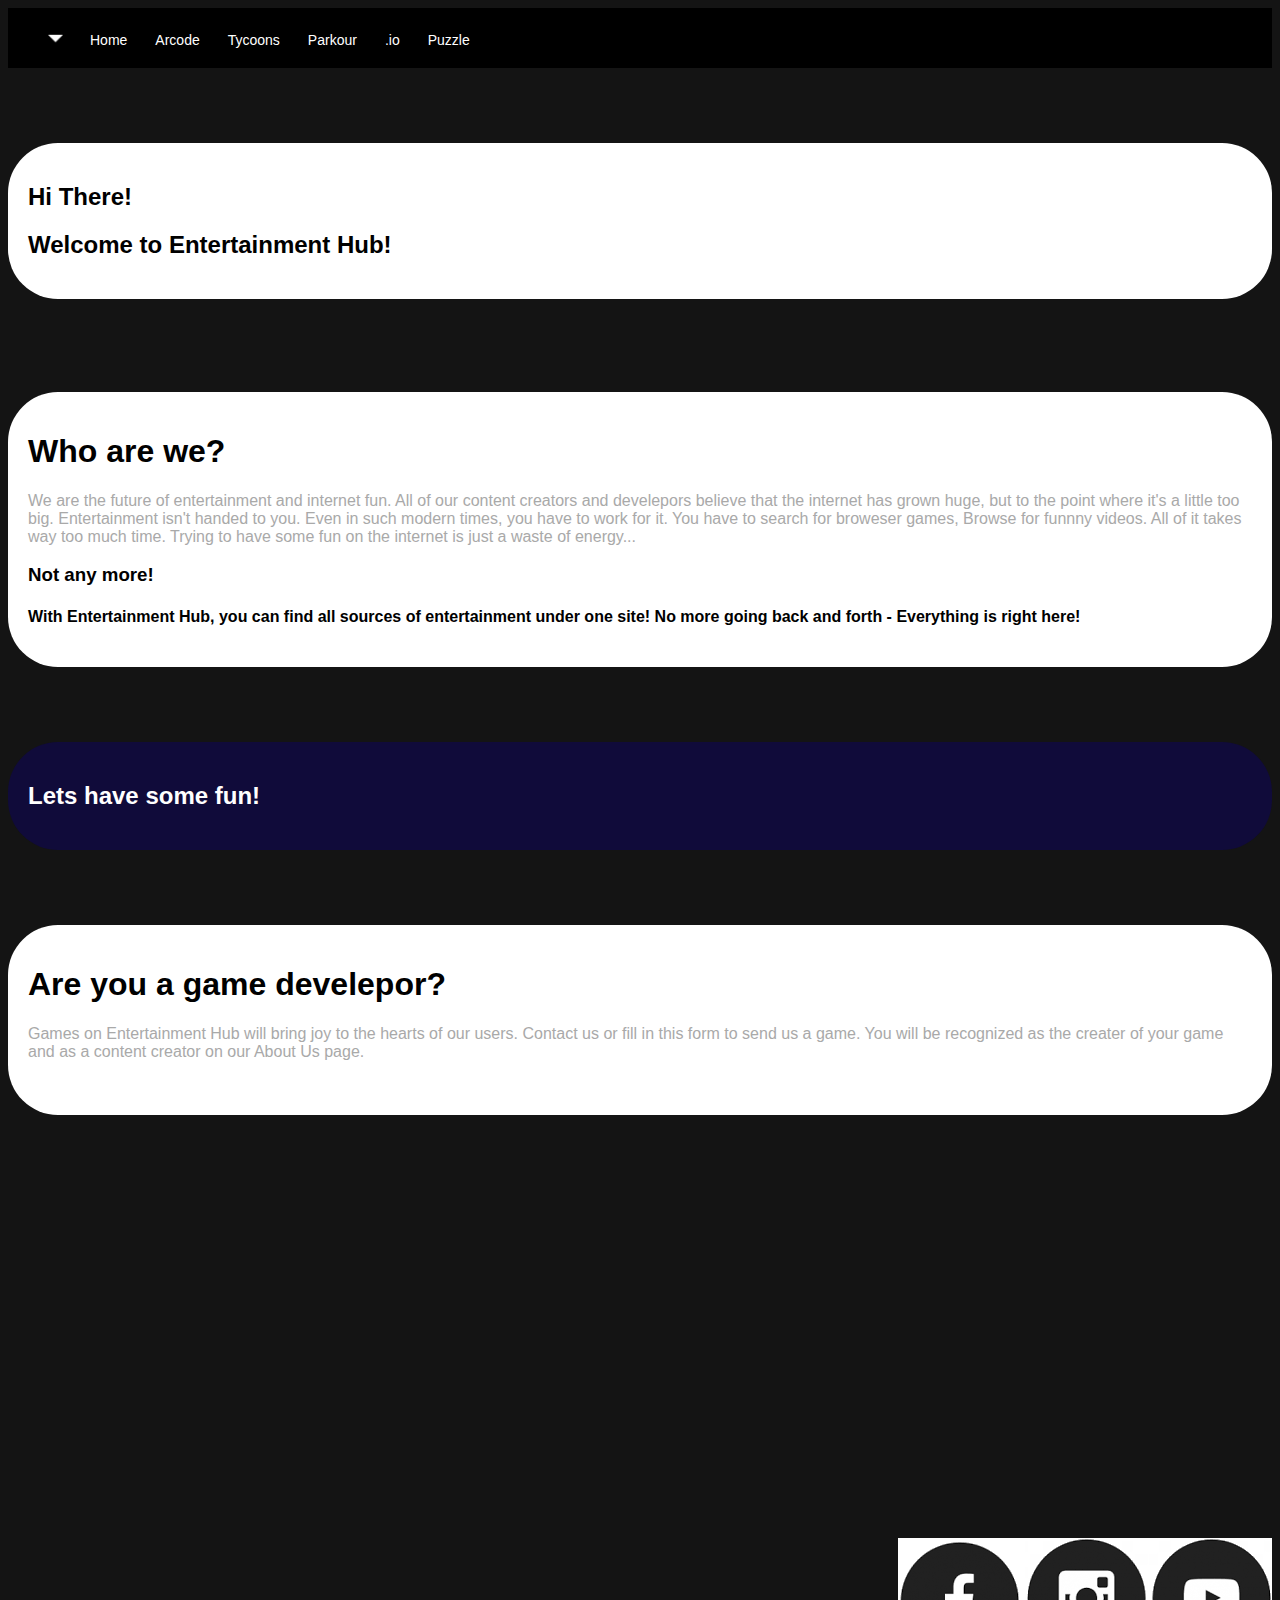
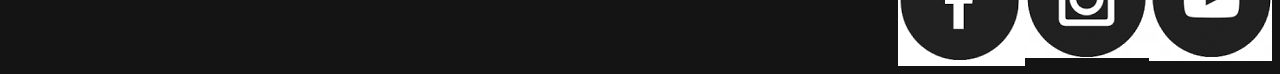
<file: index.html>
<!DOCTYPTE html>

<html>


    <head>


        <title>

            My first Webpage

        </title>


        <link rel = "stylesheet" type="text/css" href = "style.css"/> 

    </head>
                        
            <nav >

                
                <ul>
                    
                    <li>  <img src = "/IMG-FILES/down.png" width = "15px" hieght = "20px" margin = "40px" style = "filter: invert(100%) sepia(3%) saturate(4%) hue-rotate(349deg) brightness(117%) contrast(100%)"; /> <a href = "#"></a>
                    
                        <ul>
                            <li><a href = "#">Launcher</a></li>
                            <li><a href = "#">About Us</a></li>
                            <li><a href = "#">Jobs</a></li>
                            <li><a href = "#">Content Creators</a></li>
                            <li><a href = "#">Contact Us</a></li>
                            <li><a href = "#">Log</a></li>
                        </ul>
                    </li>


                    <li><a href = "#">Home</a></li>
                    <li><a href = "#">Arcode</a></li>
                    <li><a href = "#">Tycoons</a></li>
                    <li><a href = "#">Parkour</a></li>
                    <li><a href = "#">.io</a></li>
                    <li><a href = "#">Puzzle</a></li>


                    

                </ul>
            </nav>
      

        <div class = "welcome">
            <h2>Hi There!</h2>

       
            <h2>Welcome to Entertainment Hub!</h2>
        </div>

        <br>

        <div class = "welcome">
            <h1>Who are we?</h1>

            <p>We are the future of entertainment and internet fun. 
                All of our content creators and develepors believe 
                that the internet has grown huge, but to the point
                 where it's a little too big. Entertainment isn't 
                 handed to you. Even in such modern 
                 times, you have  to work for it. You have to search for broweser 
                 games, Browse for funnny videos. All of it takes way too much time. 
                 Trying to have some fun on the internet is just a 
                 waste of energy...</p>

            <h3>Not any more!</h3>

            <h4>With Entertainment Hub, you can find all sources of entertainment under one site! No more going back and forth - Everything is right here! </h4>

           
            </div>
            
            <div class = "fun">

                 <h2>Lets have some fun!</h2>

            </div>

            <div class = "welcome">
                <h1>Are you a game develepor?</h1>
    
                <p>Games on Entertainment Hub will bring joy to the hearts of our users. Contact us or fill in this form to send us a game. You will be recognized as the creater of your game and as a content creator on our About Us page.</p>

                <a href = "Form.html"> Form</a>

                </div>


        <div class = "footer">


            <a href = "https://www.youtube.com/watch?v=xvFZjo5PgG0">
                <img src = "Icons/fb.png"/>
            </a>

        
            <a href = "https://www.youtube.com/watch?v=xvFZjo5PgG0">
                <img src = "Icons/insta.png"/>
            </a>

        
            <a href = "https://www.youtube.com/watch?v=xvFZjo5PgG0">
                <img src = "Icons/youtube.png"/>
            </a>


        </div>
      

        
    
    </body>

    </body>

</html>
</file>
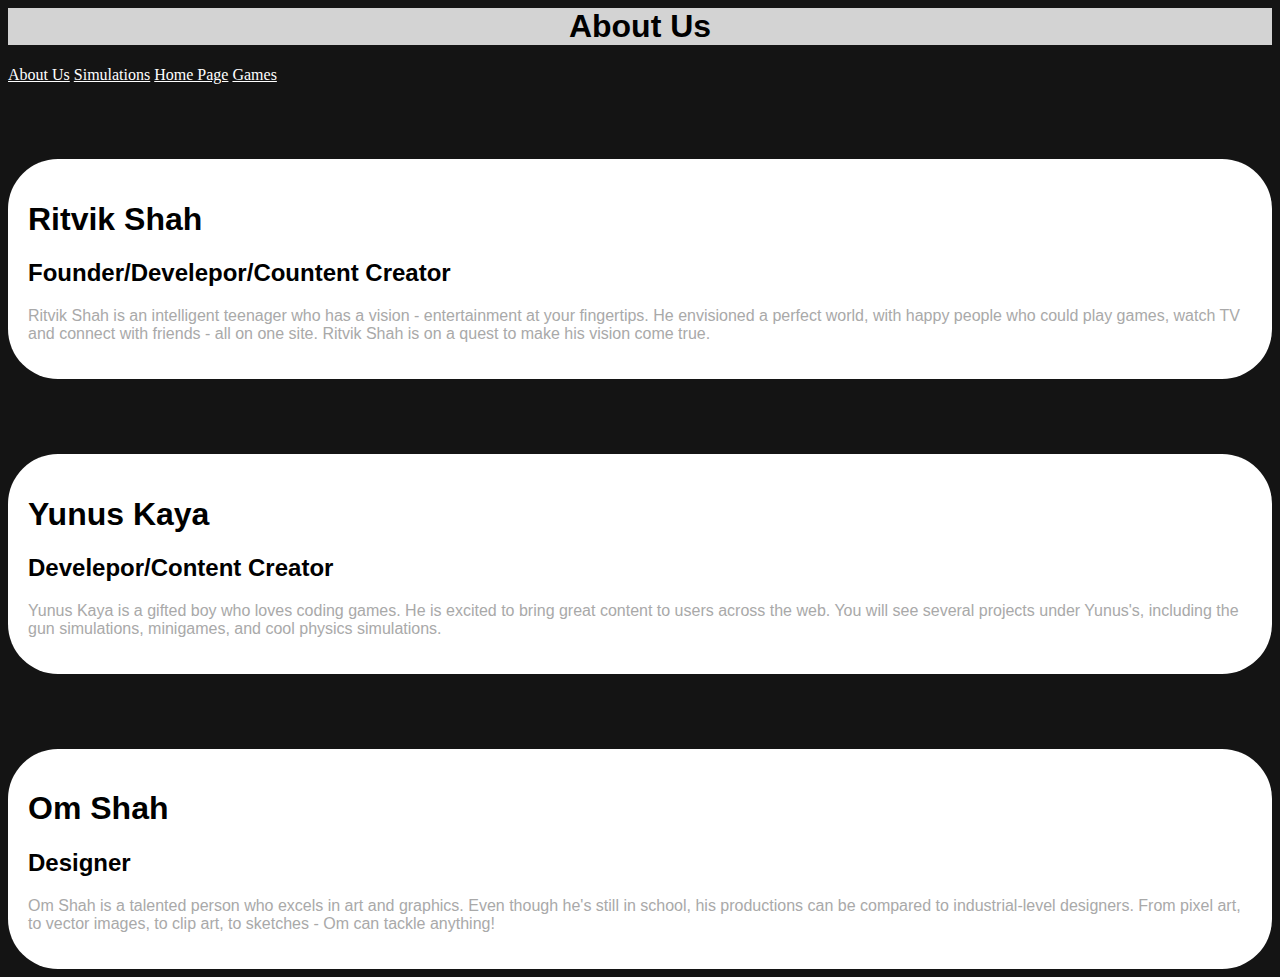
<file: aboutMe.html>
<!DOCTYPTE html>

<html>


    <head>


        <title>

            About Us

        </title>

        <link rel = "stylesheet" type="text/css" href = "style.css"/> 

    </head>

    <body>

        <div class = "header">

            <h1 align = "center"> About Us</h1>

            
        </div>


        <div class = "menu">
                
            <a href = "aboutMe.html">About Us</a>
            <a href = "Simulations.html"> Simulations</a>
            <a href = "index.html">Home Page</a>
            <a href = "Games.html"> Games</a>


        </div>

        <div class = "welcome">
        <h1>Ritvik Shah</h1>
        <h2>Founder/Develepor/Countent Creator</h2>
        <p>Ritvik Shah is an intelligent teenager who has a vision - entertainment at your fingertips. He envisioned a perfect world, with happy people who could play games, watch TV and connect with friends - all on one site. Ritvik Shah is on a quest to make his vision come true.</p>
        </div>

        <div class = "welcome">
        <h1>Yunus Kaya</h1>
        <h2>Develepor/Content Creator</h2>
        <p>Yunus Kaya is a gifted boy who loves coding games. He is excited to bring great content to users across the web. You will see several projects under Yunus's, including the gun simulations, minigames, and cool physics simulations.</p>
        </div>

        <div class = "welcome">
        <h1>Om Shah</h1>
        <h2>Designer</h2>
        <p>Om Shah is a talented person who excels in art and graphics. Even though he's still in school, his productions can be compared to industrial-level designers. From pixel art, to vector images, to clip art, to sketches - Om can tackle anything!</p>
        </div>
       



    </body>

</html>
</file>
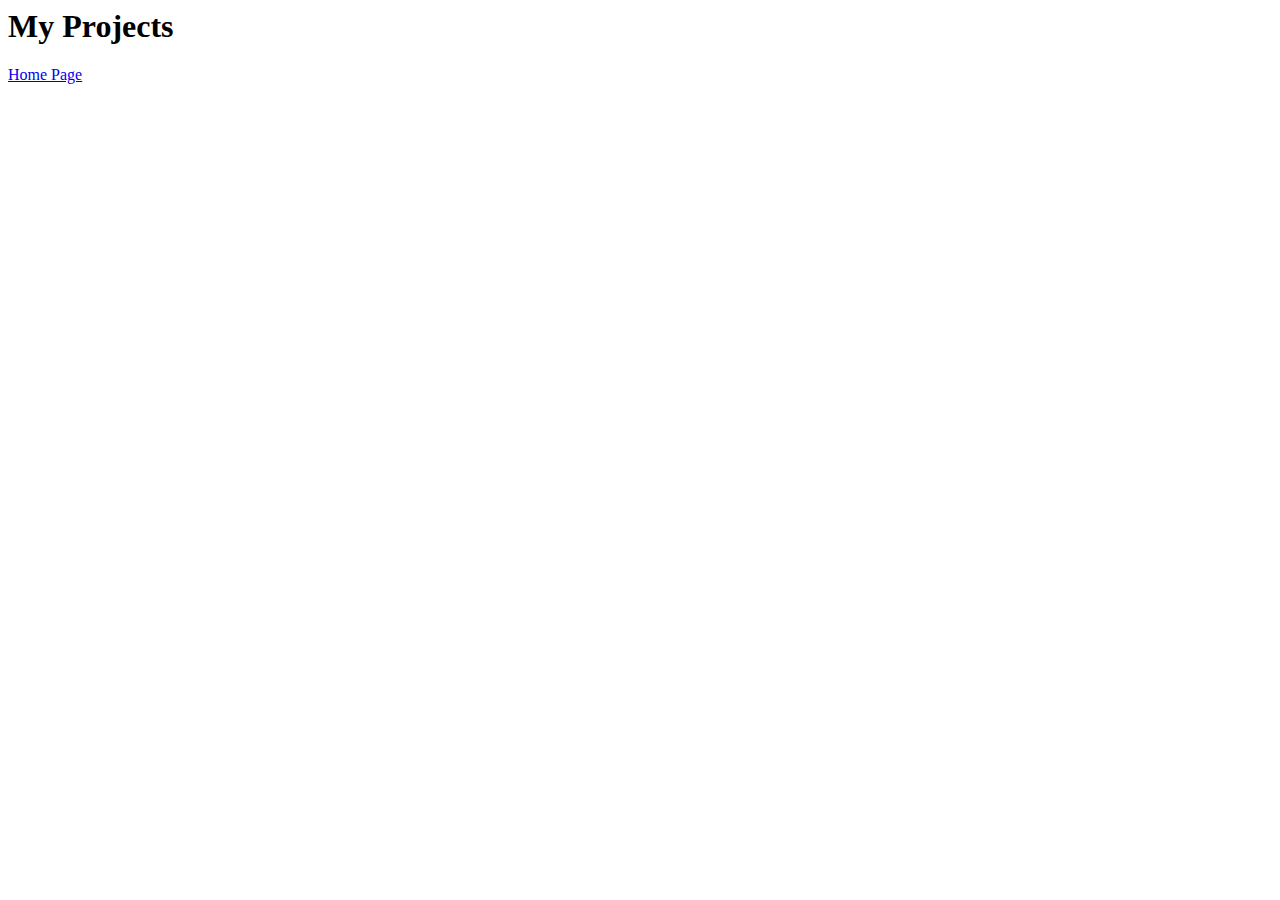
<file: project.html>
<!DOCTYPTE html>

<html>


    <head>


        <title>

            My Projects

        </title>


    </head>

    <body>


        <h1>My Projects</h1>

        <a href = "index.html">Home Page</a>




    </body>

</html>
</file>
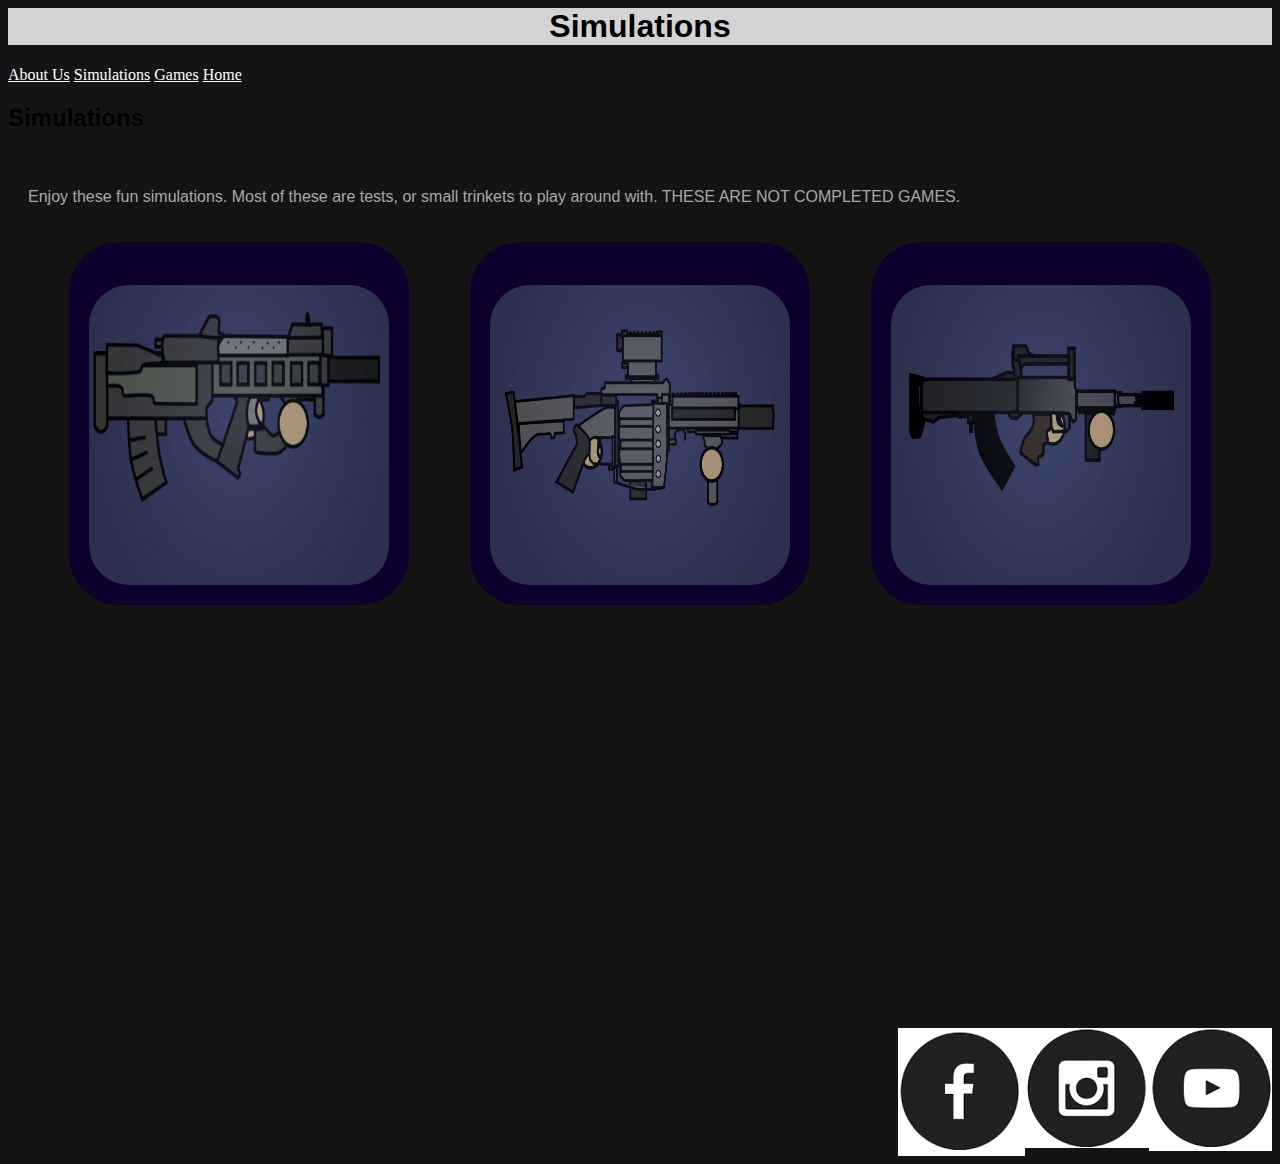
<file: Simulations.html>
<!DOCTYPTE html>

<html>


    <head>


        <title>

            My first Webpage

        </title>


        <link rel = "stylesheet" type="text/css" href = "style.css"/> 

    </head>

    <body>

        <div class = "header">

            <h1 align = "center"> Simulations</h1>

            
        </div>


        <div class = "menu">
                
            <a href = "aboutMe.html">About Us</a>
            <a href = "Simulations.html"> Simulations</a>
            <a href = "Games.html"> Games</a>
            <a href = "index.html"> Home</a>
           


        </div>

        <h2>Simulations</h2>

        <div class = "description"> 
            <p width="400" >Enjoy these fun simulations. Most of these are tests, or small trinkets to play around with. THESE ARE NOT COMPLETED GAMES.</p>
        </div>

        

        <div class = "grid">
            
            <div class = "item">
            
                <a href = "Sims/KBAR32.html">
                <img src = "IMG-FILES/KBAR.png" width = 300 height = 300/>
                </a>

                <p> KBAR 32 SIM Developed by Yunus Kaya</p>

            </div>


            <div class = "item">
            
                <a href = "Sims/m32GL.html">
                    <img src = "IMG-FILES/m32GL.png" width = 300 height = 300/>
                </a>
                <p>M32 Grenade Launcher Developed by Yunus Kaya</p>

            </div>


            <div class = "item">

                <a href = "Sims/OTS14Groza.html">
                <img src = "IMG-FILES/OTS14.png" width = 300 height = 300/>
                </a>         
                <p>OTS14 Groza Developed by Yunus Kaya</p>

            </div>


            


        </div>


        <div class = "footer">


            <a href = "https://www.youtube.com/watch?v=xvFZjo5PgG0">
                <img src = "Icons/fb.png"/>
            </a>

        
            <a href = "https://www.youtube.com/watch?v=xvFZjo5PgG0">
                <img src = "Icons/insta.png"/>
            </a>

        
            <a href = "https://www.youtube.com/watch?v=xvFZjo5PgG0">
                <img src = "Icons/youtube.png"/>
            </a>


        </div>
      

        
    
    </body>

    </body>

</html>
</file>
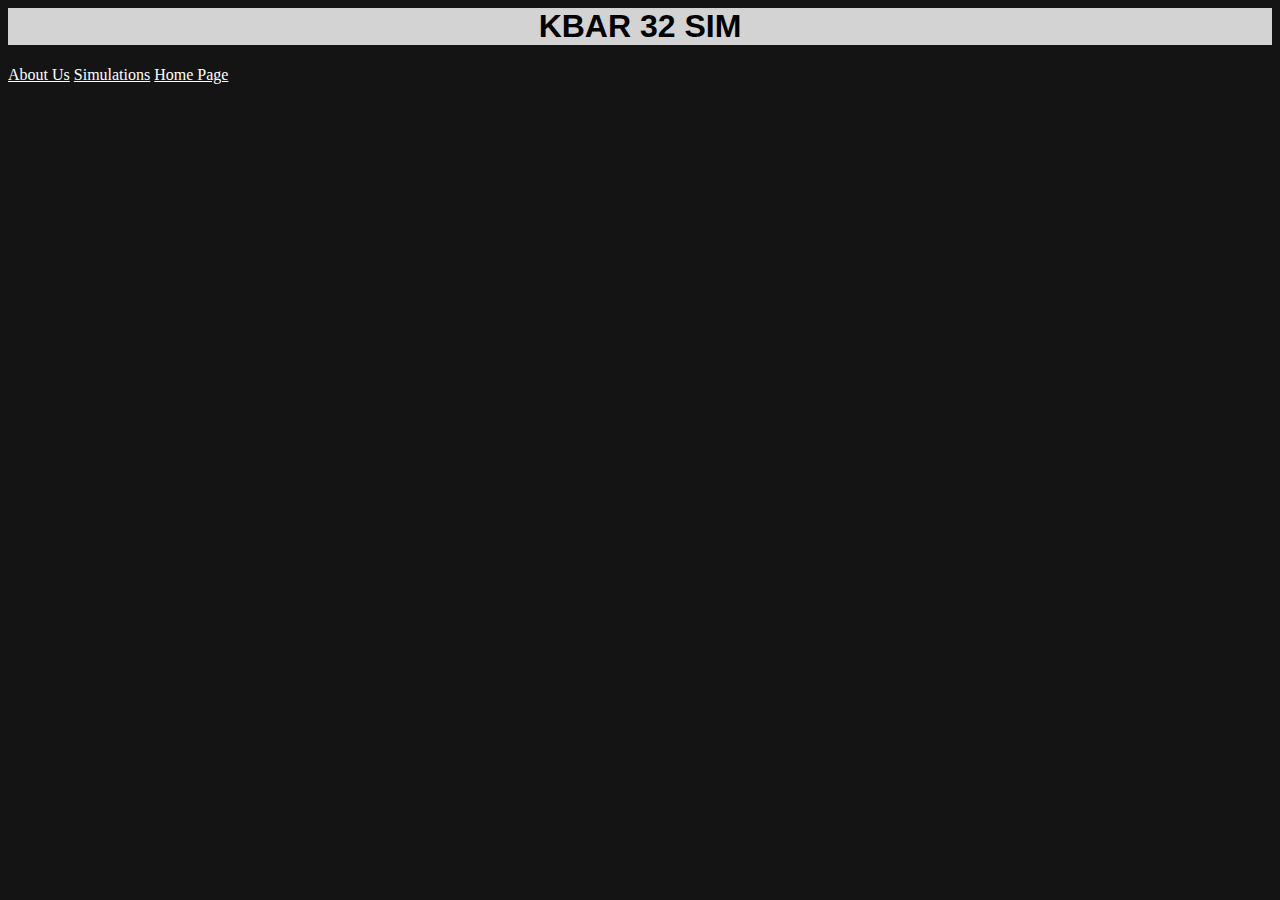
<file: Sims/KBAR32.html>
<!DOCTYPTE html>

<html>


    <head>


        <title>

            KBAR 32

        </title>

        <link rel = "stylesheet" type="text/css" href = "../style.css"/> 
    </head>

    <body>

        <div class = "header">

            <h1 align = "center"> KBAR 32 SIM</h1>

            
        </div>


        <div class = "menu">
                
            <a href = "../aboutMe.html">About Us</a>
            <a href = "../Simulations.html"> Simulations</a>
            <a href = "../index.html">Home Page</a>


        </div>

    <body>


        

        <div class = gemClicker>
            
            
            <iframe src="https://scratch.mit.edu/projects/619204222/embed" allowtransparency="true" width="1000" height="800" frameborder="0" scrolling="no" allowfullscreen></iframe>

        </div>
        


    </body>

</html>
</file>
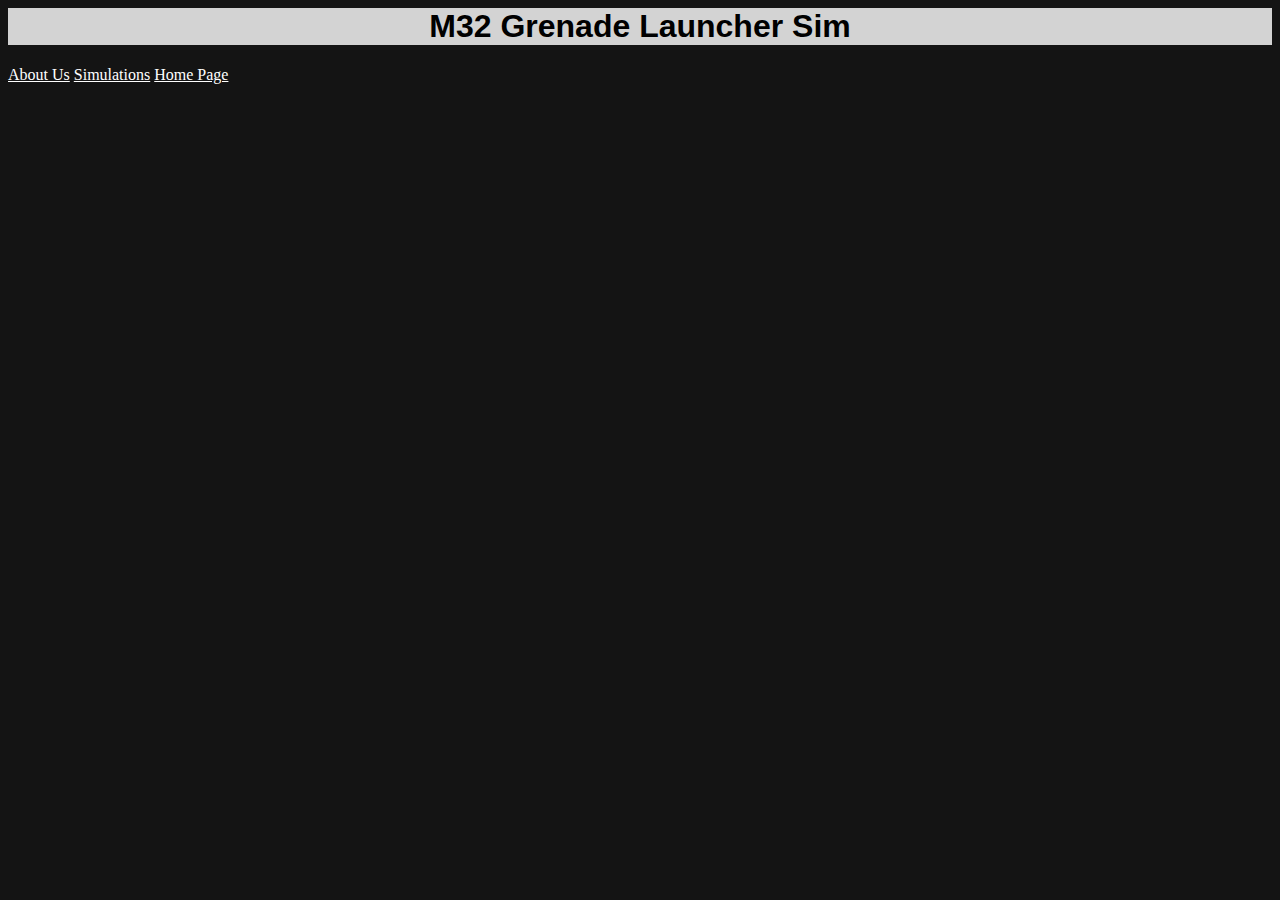
<file: Sims/m32GL.html>
<!DOCTYPTE html>

<html>


    <head>


        <title>

            M32 Grenade Launcher

        </title>

        <link rel = "stylesheet" type="text/css" href = "../style.css"/> 
    </head>

    <body>

        <div class = "header">

            <h1 align = "center"> M32 Grenade Launcher Sim</h1>

            
        </div>


        <div class = "menu">
                
            <a href = "../aboutMe.html">About Us</a>
            <a href = "../Simulations.html"> Simulations</a>
            <a href = "../index.html">Home Page</a>


        </div>

    <body>


        

        <div class = gemClicker>
            
            
            <iframe src="https://scratch.mit.edu/projects/619278400/embed" allowtransparency="true" width="1000" height="800" frameborder="0" scrolling="no" allowfullscreen></iframe>

        </div>
        


    </body>

</html>
</file>
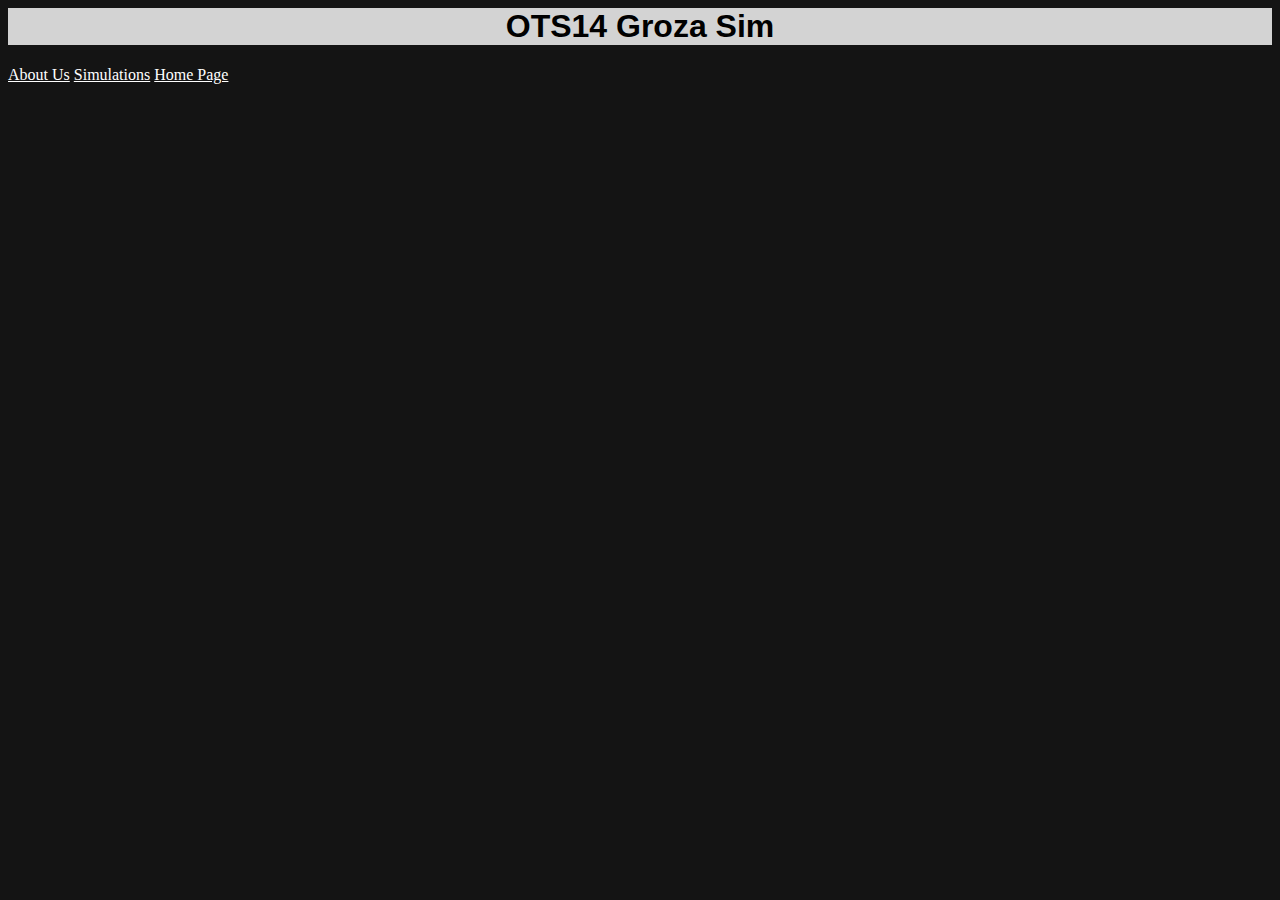
<file: Sims/OTS14Groza.html>
<!DOCTYPTE html>

<html>


    <head>


        <title>

            OTS14 Groza

        </title>

        <link rel = "stylesheet" type="text/css" href = "../style.css"/> 
    </head>

    <body>

        <div class = "header">

            <h1 align = "center"> OTS14 Groza Sim</h1>

            
        </div>


        <div class = "menu">
                
            <a href = "../aboutMe.html">About Us</a>
            <a href = "../Simulations.html"> Simulations</a>
            <a href = "../index.html">Home Page</a>


        </div>

    <body>


        

        <div class = gemClicker>
            
            
            <iframe src="https://scratch.mit.edu/projects/618642314/embed" allowtransparency="true" width="1000" height="800" frameborder="0" scrolling="no" allowfullscreen></iframe>

        </div>
        


    </body>

</html>
</file>
<file: style.css>
img {


    margin-top: 23px;

}

h1{

    color:black;
    font-family: sans-serif;
    /*margin-left:750px;*/
    align-content: center;
}

p{

    color:darkgray;
    font-family: sans-serif;

}

h2{

    color:black;
    font-family: sans-serif;

}

h3{

    color:black;
    font-family: sans-serif;

}
h4{

    color:black;
    font-family: sans-serif;

}

body{

    background-color: rgb(20, 20, 20);

}

/*.header * {

   border:solid;

}*/

.header {

    background-color:lightgrey;
    
   /* display: flex;
    justify-content: space-between;*/

}



.grid {

    display: flex;
    flex-wrap: wrap;
    justify-content: space-evenly;

}

.footer {

    margin-top: 400;
    display:flex;
    justify-content: flex-end;

}

.gemClicker {

    display: flex;
    flex-wrap: wrap;
    justify-content: space-evenly;

}

.fun {

    display: flex;
    flex-wrap: wrap;
    
    margin-top: 75;
    
    color: white;
    
    border-radius: 50px;
    background-color: #100b3a;
    padding:20px;



}

.fun h2 {

    color: white;

}

a:link {

    color: white;

}

a:visited {

    color: rgb(255, 255, 255);

}

.item {

    position: relative;
    border-radius: 50px;
    background-color: #0d002c;
    padding:20px;

}

.item img {

    border-radius:40px;

}
.item p {

    position:absolute;
    top:50%;
    left:50%;
    transform:translate(-50%,-50%);
    opacity:0;
}

.item:hover p {

    opacity:1;

}

.item:hover img {

opacity:0.33;

}

.description { 

    padding:20px;

}

.welcome {

    margin-top: 75;
    
    
    border-radius: 50px;
    background-color: #ffffff;
    padding:20px;

}


nav{

    width: 100%;
    height: 60px;
    background-color: black;

}

nav ul{

    float: left;
    margin-top:-0px;


}

nav ul li {

    float:left;
    list-style:none;
    position: relative;

}

nav ul li a {

    display: block;
    font-family: arial;
    color: #222;
    font-size: 14px;
    padding: 24px 14px;
    text-decoration: none;
    

}


nav ul li a:hover{

    
    background-color: rgb(43, 42, 42);
}




nav ul li ul {

   display: none;
    position: absolute;
    background-color: rgb(0, 0, 0);

}

nav ul li ul a{

    padding: 8px 14px;
}

nav ul li ul li a:hover{

    background-color: rgb(43, 42, 42);
}

nav ul li ul li a{

    margin-left:-30;
}

nav ul li ul li {

    width: 120px;
    

}

nav ul li:hover ul {

    margin-left: -35px;
    margin-top: -27px;
    display:block; 
    height: 200;
    border-radius: 0px 0px 8px 8px;
}
</file>
